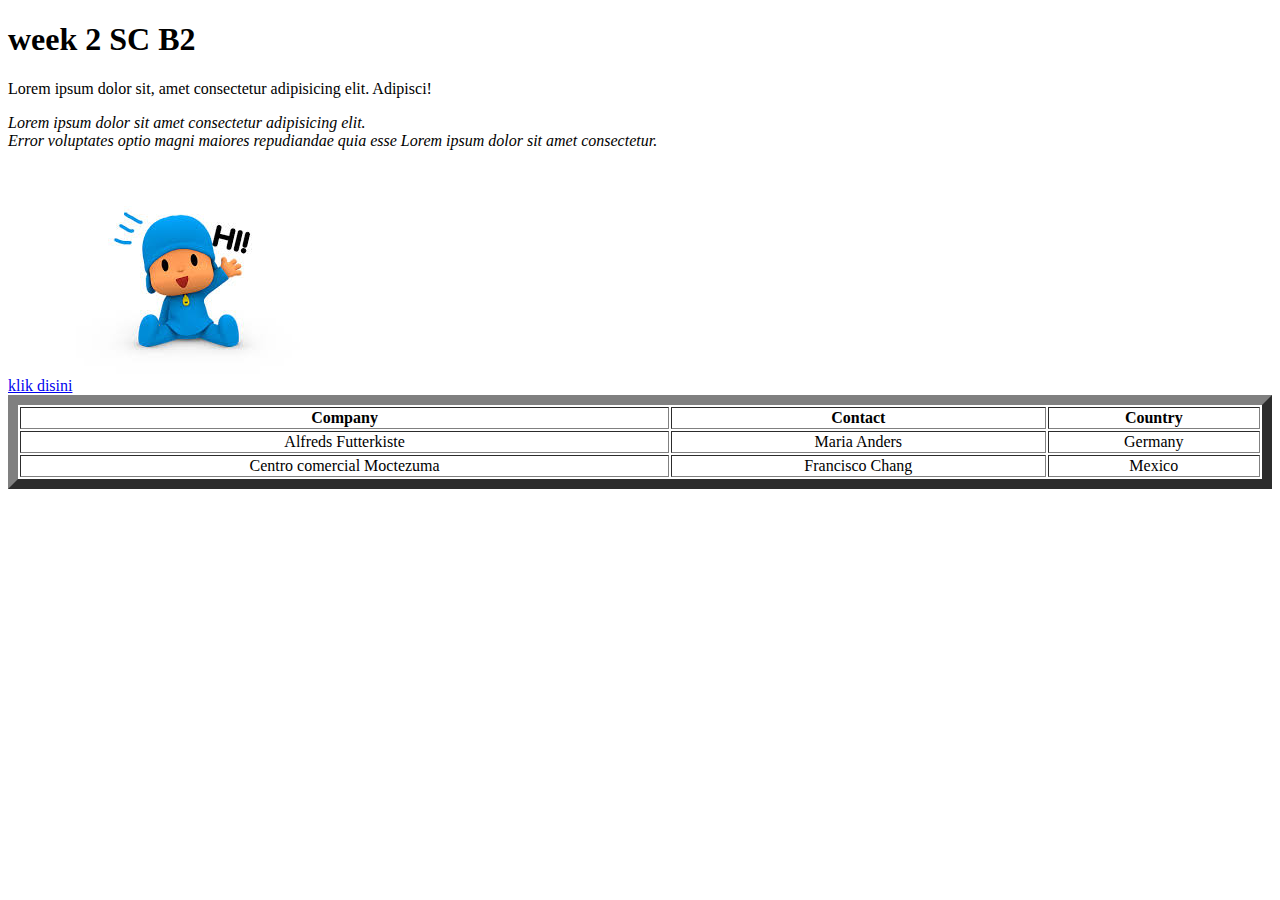
<file: week2/index.html>
<!DOCTYPE html>
<html lang="en">
  <head>
    <meta charset="UTF-8" />
    <meta name="viewport" content="width=device-width, initial-scale=1.0" />
    <title>Document</title>
  </head>
  <body>
    <h1>week 2 SC B2</h1>
    <p>Lorem ipsum dolor sit, amet consectetur adipisicing elit. Adipisci!</p>
    <p>
      <i
        >Lorem ipsum dolor sit amet consectetur adipisicing elit. <br />
        Error voluptates optio magni maiores repudiandae quia esse Lorem ipsum
        dolor sit amet consectetur.</i
      >
    </p>
    <a href="https://instagram.com/himsika" target="_blank">klik disini</a>
    <img src="image.png" alt="logo" />

    <table style="width: 100%" border="10px">
      <tr>
        <th>Company</th>
        <th>Contact</th>
        <th>Country</th>
      </tr>
      <tr>
        <td align="center">Alfreds Futterkiste</td>
        <td align="center">Maria Anders</td>
        <td align="center">Germany</td>
      </tr>
      <tr>
        <td align="center">Centro comercial Moctezuma</td>
        <td align="center">Francisco Chang</td>
        <td align="center">Mexico</td>
      </tr>
    </table>
  </body>
</html>
</file>
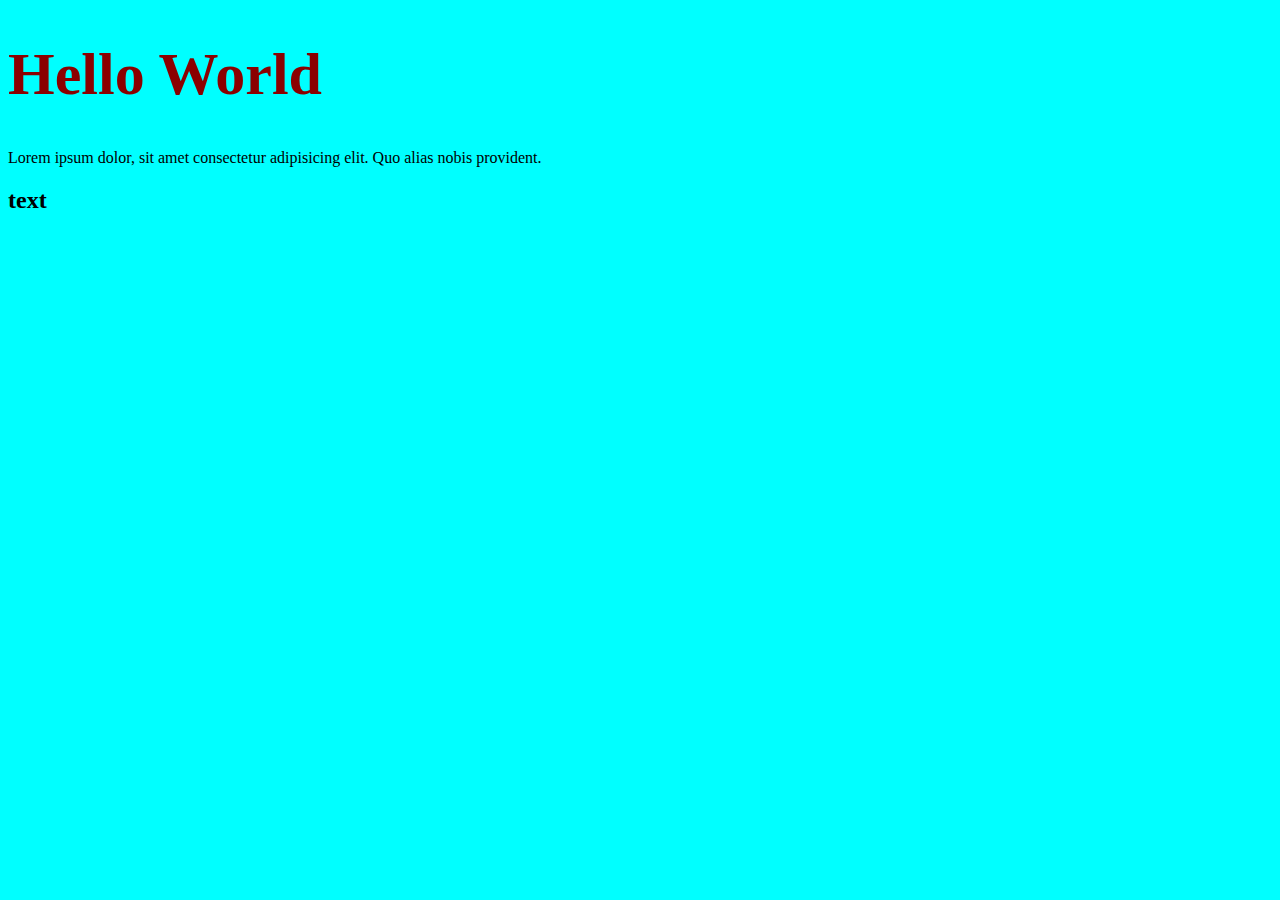
<file: week3/index.html>
<!DOCTYPE html>
<html lang="en">
  <head>
    <meta charset="UTF-8" />
    <meta name="viewport" content="width=device-width, initial-scale=1.0" />
    <link rel="stylesheet" href="style.css" />
    <title>Document</title>
  </head>
  <body>
    <h1>Hello World</h1>
    <div class="content">
      <p>
        Lorem ipsum dolor, sit amet consectetur adipisicing elit. Quo alias
        nobis provident.
      </p>
      <h2 id="header">text</h2>
    </div>
  </body>
</html>
</file>
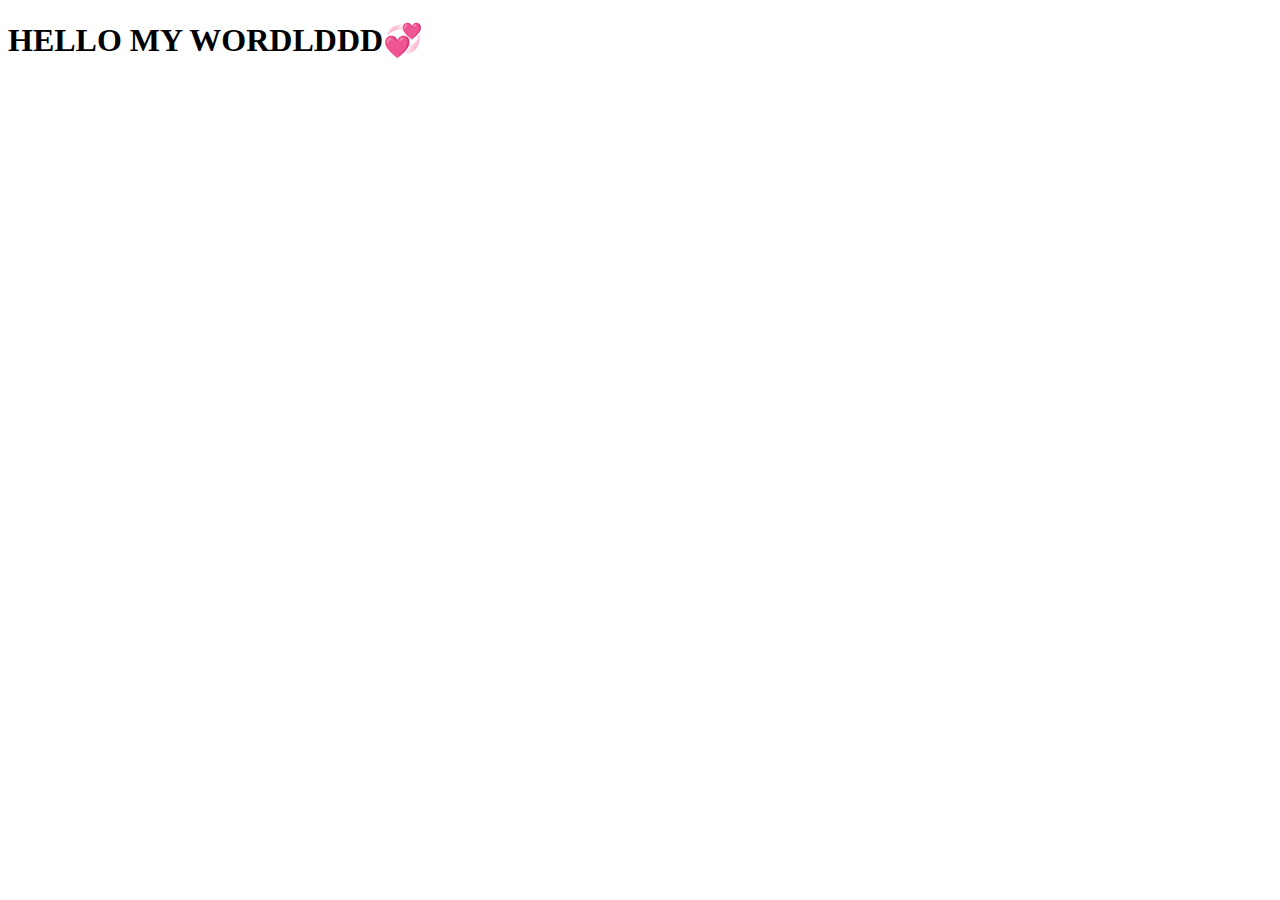
<file: eva/new.html>
<!DOCTYPE html>
<html lang="en">
  <head>
    <meta charset="UTF-8" />
    <meta name="viewport" content="width=device-width, initial-scale=1.0" />
    <title>Document</title>
  </head>
  <body>
    <h1>HELLO MY WORDLDDD💞</h1>
  </body>
</html>
</file>
<file: week3/style.css>
body {
    background-color: cyan;
}

h1 {
    color:rgb(139, 0, 0);
    font-size: 60px;
}
</file>
